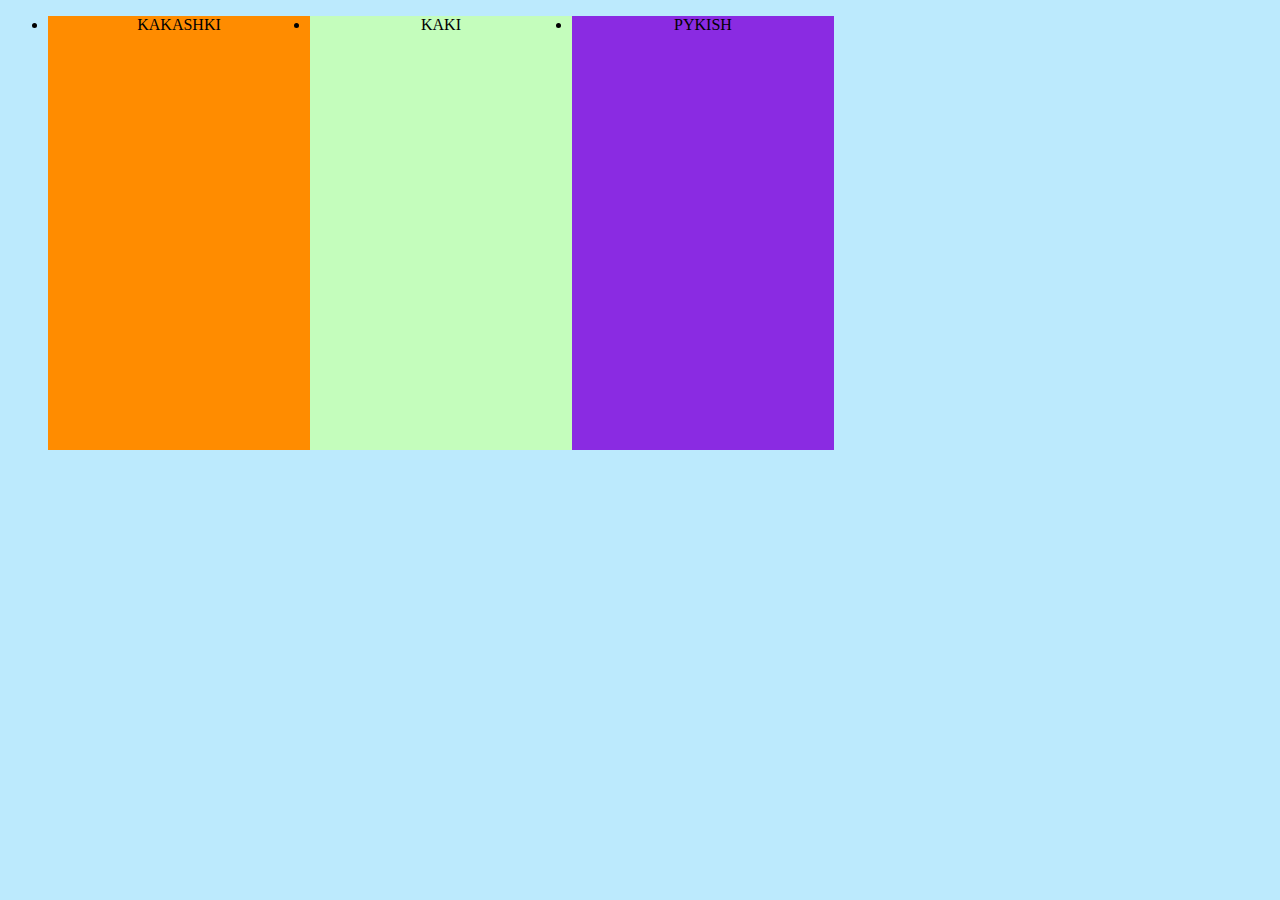
<file: test_1.html>
<!DOCTYPE html>
<html lang="en">
<head>
    <meta charset="UTF-8">
    <meta name="viewport" content="width=device-width, initial-scale=1.0">
    <title>Document</title>
    <link rel="stylesheet" href="styles.css">
</head>
<body>
    <ul>
        <li class="box" id="info1">KAKASHKI</li>
        <li class="box" id="info2">KAKI</li>
        <li class="box" id="info3">PYKISH</li>
    </ul>
</body>
</html>
</file>
<file: styles.css>
body{
    background-color:#bceafd;
    font-family:Verdana;
}
h1{
    color:blue;
   text-align: center;}
   p{
    color:green;
font-size: 20px;
   }
.box {
    height: 434px;
    width: 262px;
    float: left;
    text-align: center;
   }
#info1 {background-color: darkorange;}
#info2 {background-color: #c4fdbc;}
#info3 {background-color: blueviolet;}
</file>
